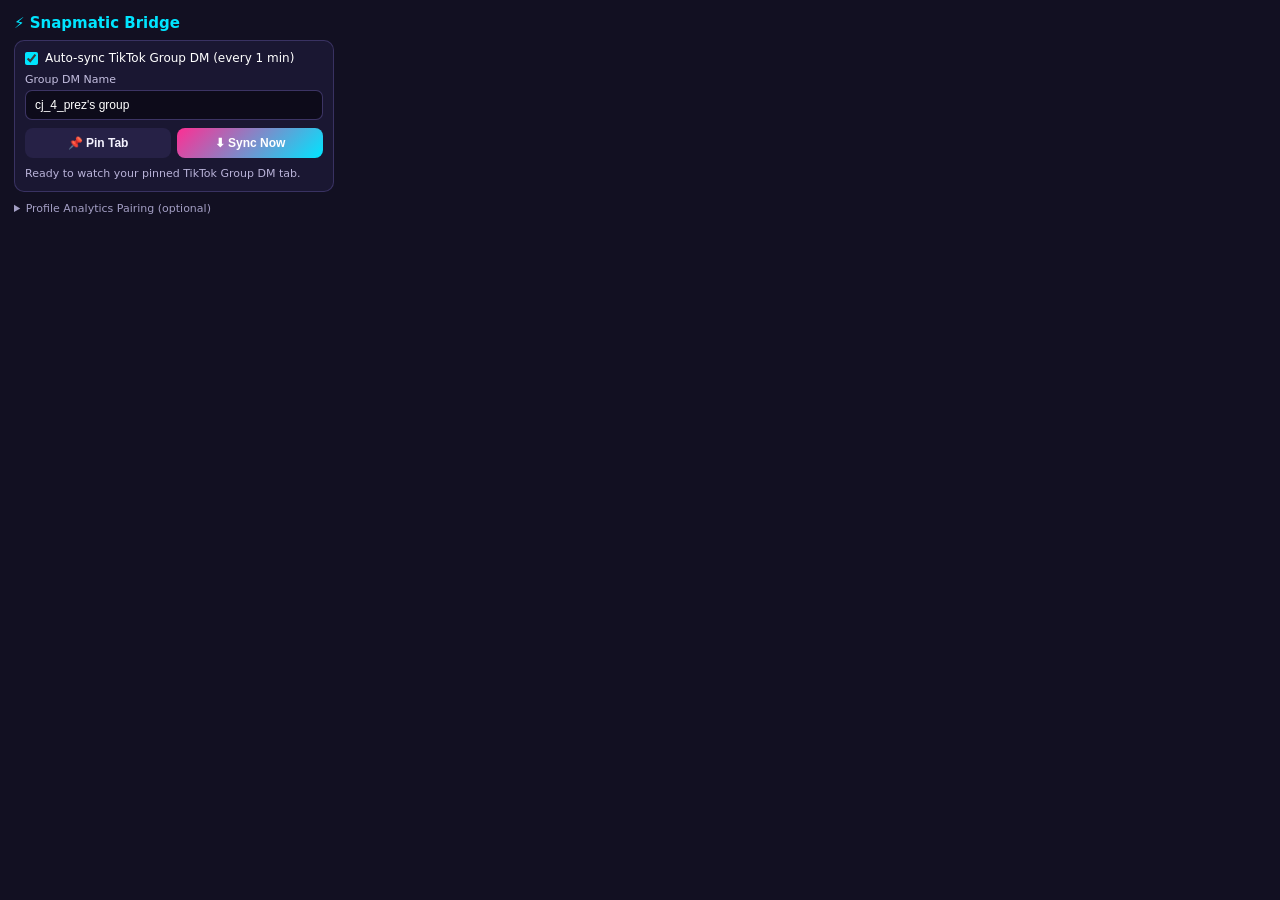
<file: browser-extension/popup.html>
<!doctype html>
<html>
<head>
  <meta charset="utf-8">
  <style>
    body { font: 13px system-ui, Segoe UI, sans-serif; width: 320px; margin: 0; padding: 14px; background: #121022; color: #f5f3ff; }
    h2 { margin: 0 0 8px; font-size: 15px; color: #00e5ff; }
    h3 { margin: 14px 0 6px; font-size: 12px; text-transform: uppercase; letter-spacing: .06em; color: #a39ec4; }
    .card { background: #1a1732; border: 1px solid rgba(130,112,210,.3); border-radius: 10px; padding: 10px; margin-bottom: 10px; }
    label { display: block; font-size: 11px; color: #c4bfe0; margin-bottom: 4px; }
    .chk { display: flex; align-items: center; gap: 7px; font-size: 12px; color: #fff; margin-bottom: 8px; cursor: pointer; }
    .chk input { width: auto; margin: 0; accent-color: #00e5ff; }
    input[type=text], input[type=password] { box-sizing: border-box; width: 100%; padding: 7px 9px; border-radius: 7px; border: 1px solid rgba(130,112,210,.4); background: #0d0b1a; color: #fff; font-size: 12px; }
    .row { display: flex; gap: 6px; margin-top: 8px; }
    button { flex: 1; border: 0; border-radius: 8px; padding: 8px 10px; font-size: 12px; font-weight: 700; cursor: pointer; background: #262146; color: #f5f3ff; }
    button.primary { background: linear-gradient(135deg, #ff2e93, #00e5ff); color: #fff; }
    p { margin: 8px 0 0; font-size: 11px; line-height: 1.4; color: #b8b2d8; }
  </style>
</head>
<body>
  <h2>⚡ Snapmatic Bridge</h2>
  <div class="card">
    <label class="chk"><input type="checkbox" id="dm-enabled" checked> Auto-sync TikTok Group DM (every 1 min)</label>
    <label for="dm-group">Group DM Name</label>
    <input id="dm-group" type="text" value="cj_4_prez's group">
    <div class="row">
      <button id="pin-dm" type="button">📌 Pin Tab</button>
      <button id="sync-dm" class="primary" type="button">⬇ Sync Now</button>
    </div>
    <p id="dm-status" role="status">Ready to watch your pinned TikTok Group DM tab.</p>
  </div>

  <details>
    <summary style="cursor:pointer;font-size:11px;color:#a39ec4;">Profile Analytics Pairing (optional)</summary>
    <div class="card" style="margin-top:8px;">
      <label for="token">64-char Pairing Code</label>
      <input id="token" type="password" autocomplete="off">
      <div class="row">
        <button id="save" class="primary" type="button">Connect</button>
        <button id="forget" type="button">Disconnect</button>
      </div>
      <p id="status" role="status"></p>
    </div>
  </details>
  <script src="popup.js"></script>
</body>
</html>
</file>
